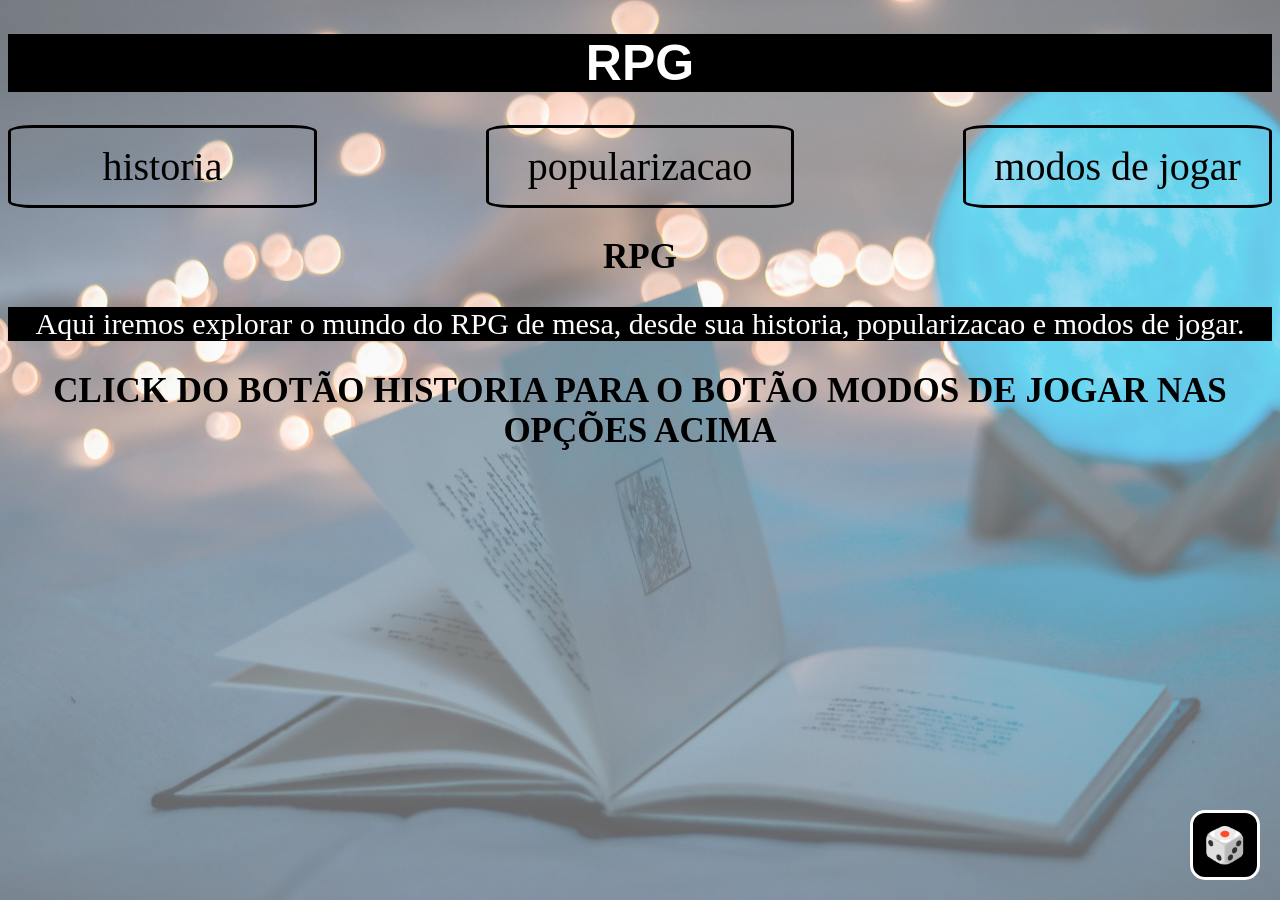
<file: index.html>
<!DOCTYPE html>
<html lang="pt-br">
<head>
    <meta charset="UTF-8">
    <link rel="icon" type="image/png" href="dada.png">

    <meta name="viewport" content="width=device-width, initial-scale=1.0">
    <title>aprendizado rpg de mesa</title>
    <link rel="stylesheet" href="estilo.css">
</head>
<body>
    <h1>RPG</h1>
    
<div id="buscas">
    <a href="historia.html" class="botao-busca">historia</a>
    <a href="popularidade.html" class="botao-busca">popularizacao</a>
    <a href="modosjg.html" class="botao-busca">modos de jogar</a>
</div>

<h2>RPG</h2>
<P>Aqui iremos explorar o mundo do RPG de mesa, desde sua historia, popularizacao e modos de jogar.</P>
<h2>CLICK DO BOTÃO HISTORIA PARA O BOTÃO MODOS DE JOGAR NAS OPÇÕES ACIMA</h2>

</P>


    <script src="rolar.js"></script>
</body>
</html>
</file>
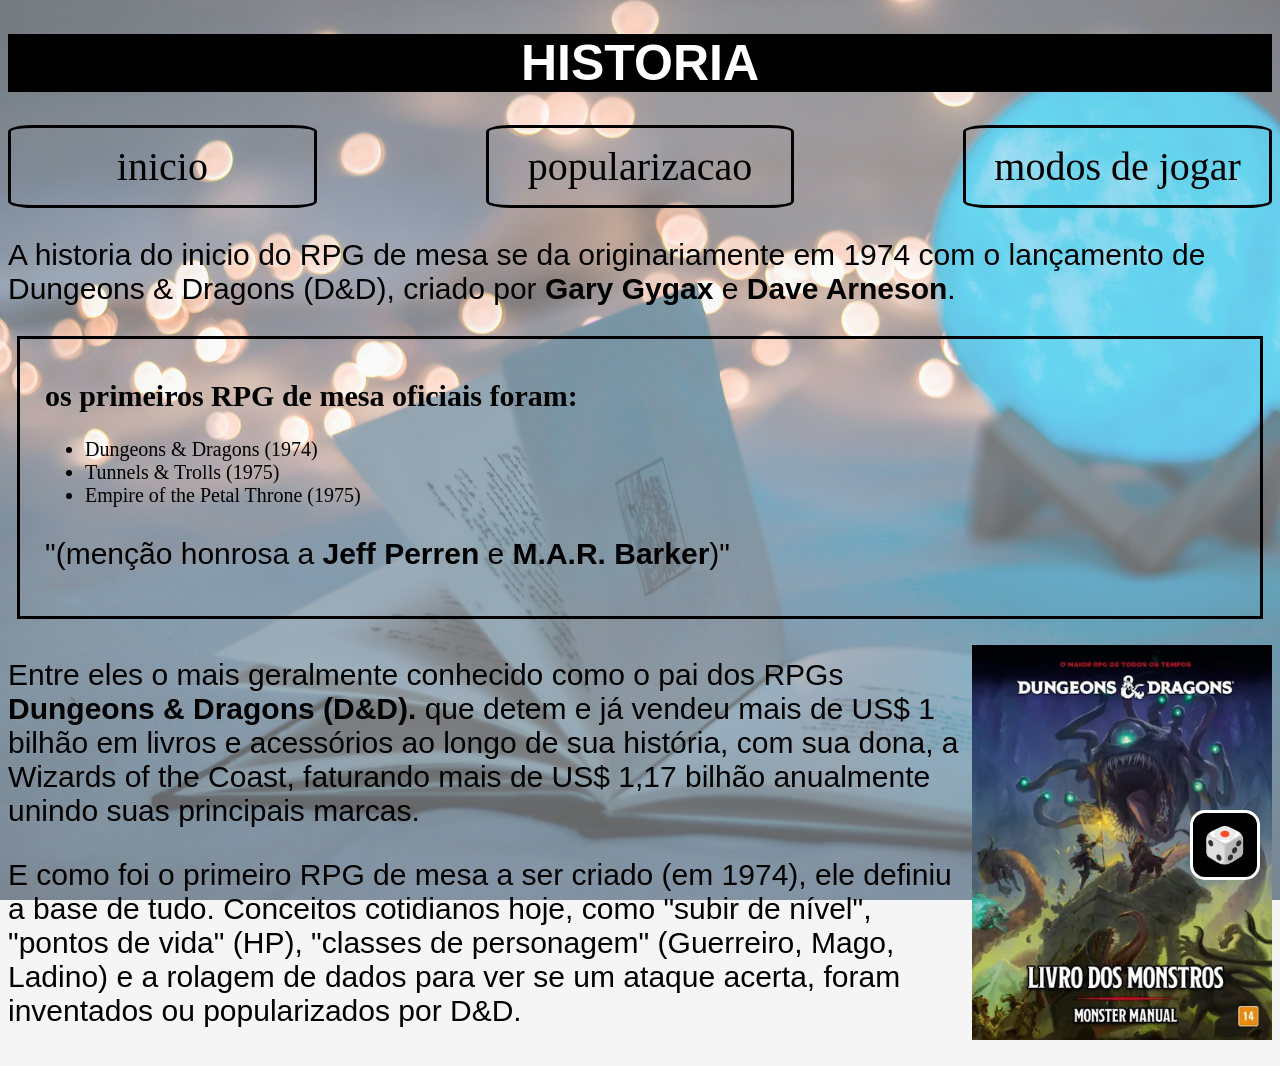
<file: historia.html>
<!DOCTYPE html>
<html lang="pt-br">
<head>
    <meta charset="UTF-8">
    <link rel="icon" type="image/png" href="dada.png">
    <meta name="viewport" content="width=device-width, initial-scale=1.0">
    <title>aprendizado rpg de mesa</title>
    <link rel="stylesheet" href="estiloh.css">
</head>
<body>
    <h1>HISTORIA</h1>
    <div id="buscas">
    <a href="index.html" class="botao-busca">inicio</a>
    <a href="popularidade.html" class="botao-busca">popularizacao</a>
    <a href="modosjg.html" class="botao-busca">modos de jogar</a>
</div>

 <p>A historia do inicio do RPG de mesa se da originariamente em 1974 com o lançamento de Dungeons & Dragons (D&D), criado por <strong>Gary Gygax</strong> e<strong> Dave Arneson</strong>.</p>
 <div id="primeiros">
    <h2>os primeiros RPG de mesa oficiais foram:</h2>
 <ul>
    <li>Dungeons & Dragons (1974)</li>
    <li>Tunnels & Trolls (1975)</li>
    <li>Empire of the Petal Throne (1975)</li>
 </ul>
 <p>"(menção honrosa a <strong>Jeff Perren</strong> e <strong>M.A.R. Barker</strong>)"</p>
 </div>
 <div class="caixa-principal">
 <div class="caixa-texto">
        <p>Entre eles o mais geralmente conhecido como o pai dos RPGs <strong>Dungeons & Dragons (D&D).</strong> que detem e já vendeu mais de US$ 1 bilhão em livros e acessórios ao longo de sua história, com sua dona, a Wizards of the Coast, faturando mais de US$ 1,17 bilhão anualmente unindo suas principais marcas.</p>
        <p>E como foi o primeiro RPG de mesa a ser criado (em 1974), ele definiu a base de tudo. Conceitos cotidianos hoje, como "subir de nível", "pontos de vida" (HP), "classes de personagem" (Guerreiro, Mago, Ladino) e a rolagem de dados para ver se um ataque acerta, foram inventados ou popularizados por D&D.</p>
</div>
 <img src="livro.jpg" alt="Livro de D&D" class="imagem-livro">    
</div>
<script src="rolar.js"></script>
</body>
</html>
</file>
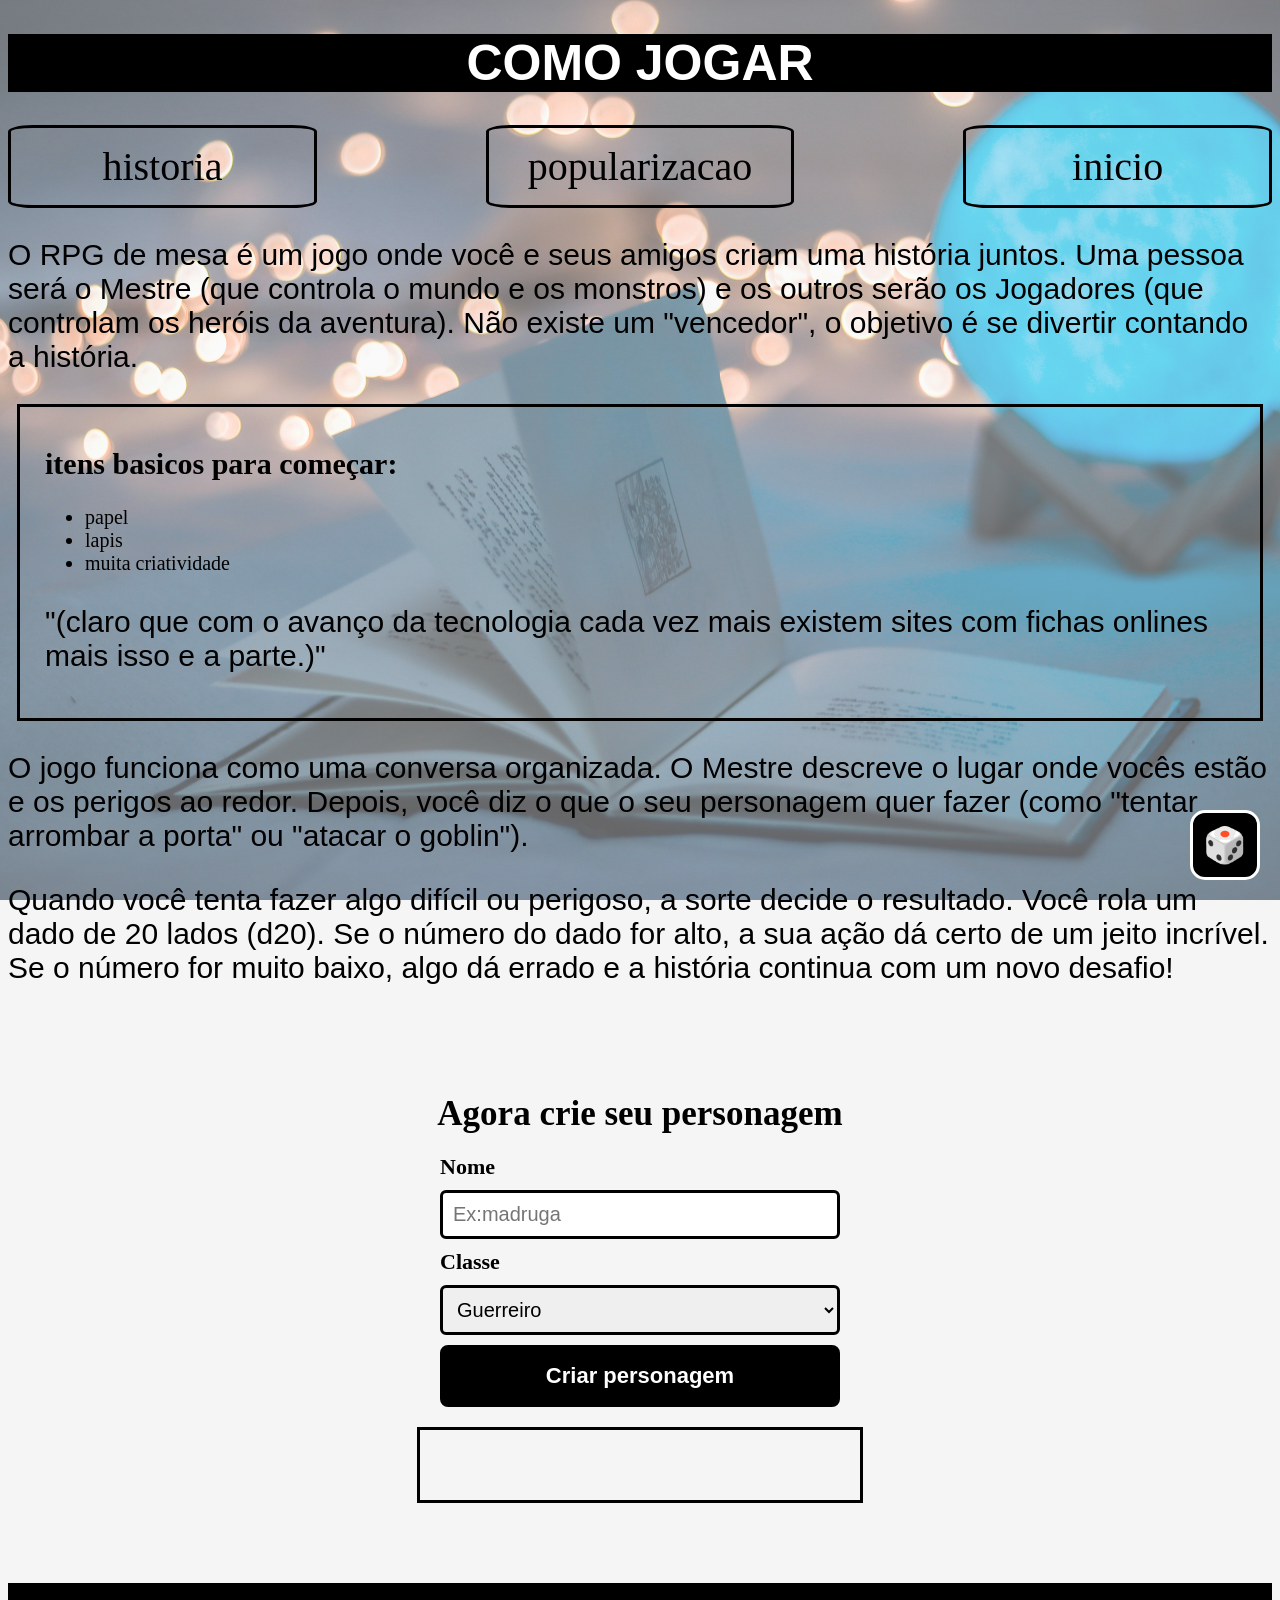
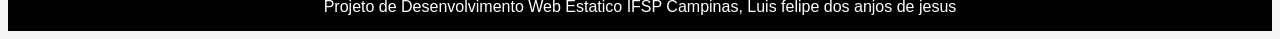
<file: modosjg.html>
<!DOCTYPE html>
<html lang="pt-br">
<head>
    <meta charset="UTF-8">
    <link rel="icon" type="image/png" href="dada.png">
    <meta name="viewport" content="width=device-width, initial-scale=1.0">
    <title>aprendizado rpg de mesa</title>
    <link rel="stylesheet" href="estiloc.css">
</head>
<body>
    <header>
 <h1>COMO JOGAR</h1>
 <nav id="buscas">
    <a href="historia.html" class="botao-busca">historia</a>
    <a href="popularidade.html" class="botao-busca">popularizacao</a>
    <a href="index.html" class="botao-busca">inicio</a>
</nav>
</header>
<main>
    <p>O RPG de mesa é um jogo onde você e seus amigos criam uma história juntos. Uma pessoa será o Mestre (que controla o mundo e os monstros) e os outros serão os Jogadores (que controlam os heróis da aventura). Não existe um "vencedor", o objetivo é se divertir contando a história.</p>
<section id="primeiros">
    <h2>itens basicos para começar:</h2>
    <ul>
        <li>papel</li>
        <li>lapis</li>
        <li>muita criatividade</li>
    </ul>
        <p>"(claro que com o avanço da tecnologia cada vez mais existem sites com fichas onlines mais isso e a parte.)"</p>
        </section>

        <article>
            <p>O jogo funciona como uma conversa organizada. O Mestre descreve o lugar onde vocês estão e os perigos ao redor. Depois, você diz o que o seu personagem quer fazer (como "tentar arrombar a porta" ou "atacar o goblin").</p>
            <p>Quando você tenta fazer algo difícil ou perigoso, a sorte decide o resultado. Você rola um dado de 20 lados (d20). Se o número do dado for alto, a sua ação dá certo de um jeito incrível. Se o número for muito baixo, algo dá errado e a história continua com um novo desafio!</p>
        </article>

 <section class="pergunta-final">
    <h2>Agora crie seu personagem</h2>
    <form id="formFicha">
        <label for="nome">Nome</label>
    <input type="text" id="nome" placeholder="Ex:madruga">
    <label for="classe">Classe</label>
    <select id="classe">
        <option value="Guerreiro">Guerreiro</option>
            <option value="Mago">Mago</option>
            <option value="Ladino">Ladino</option>
            <option value="Clerigo">clerigo</option>
    </select>
    <button type="submit" class="botao-opcao">Criar personagem</button>
</form>
            <div id="resultado"></div>
        </section>
    </main>
    <footer>
        <p>Projeto de Desenvolvimento Web Estatico IFSP Campinas, Luis felipe dos anjos de jesus</p>
    </footer>
    <script src="rolar.js"></script>
    <script src="jogador.js"></script>
</body>
</html>
</file>
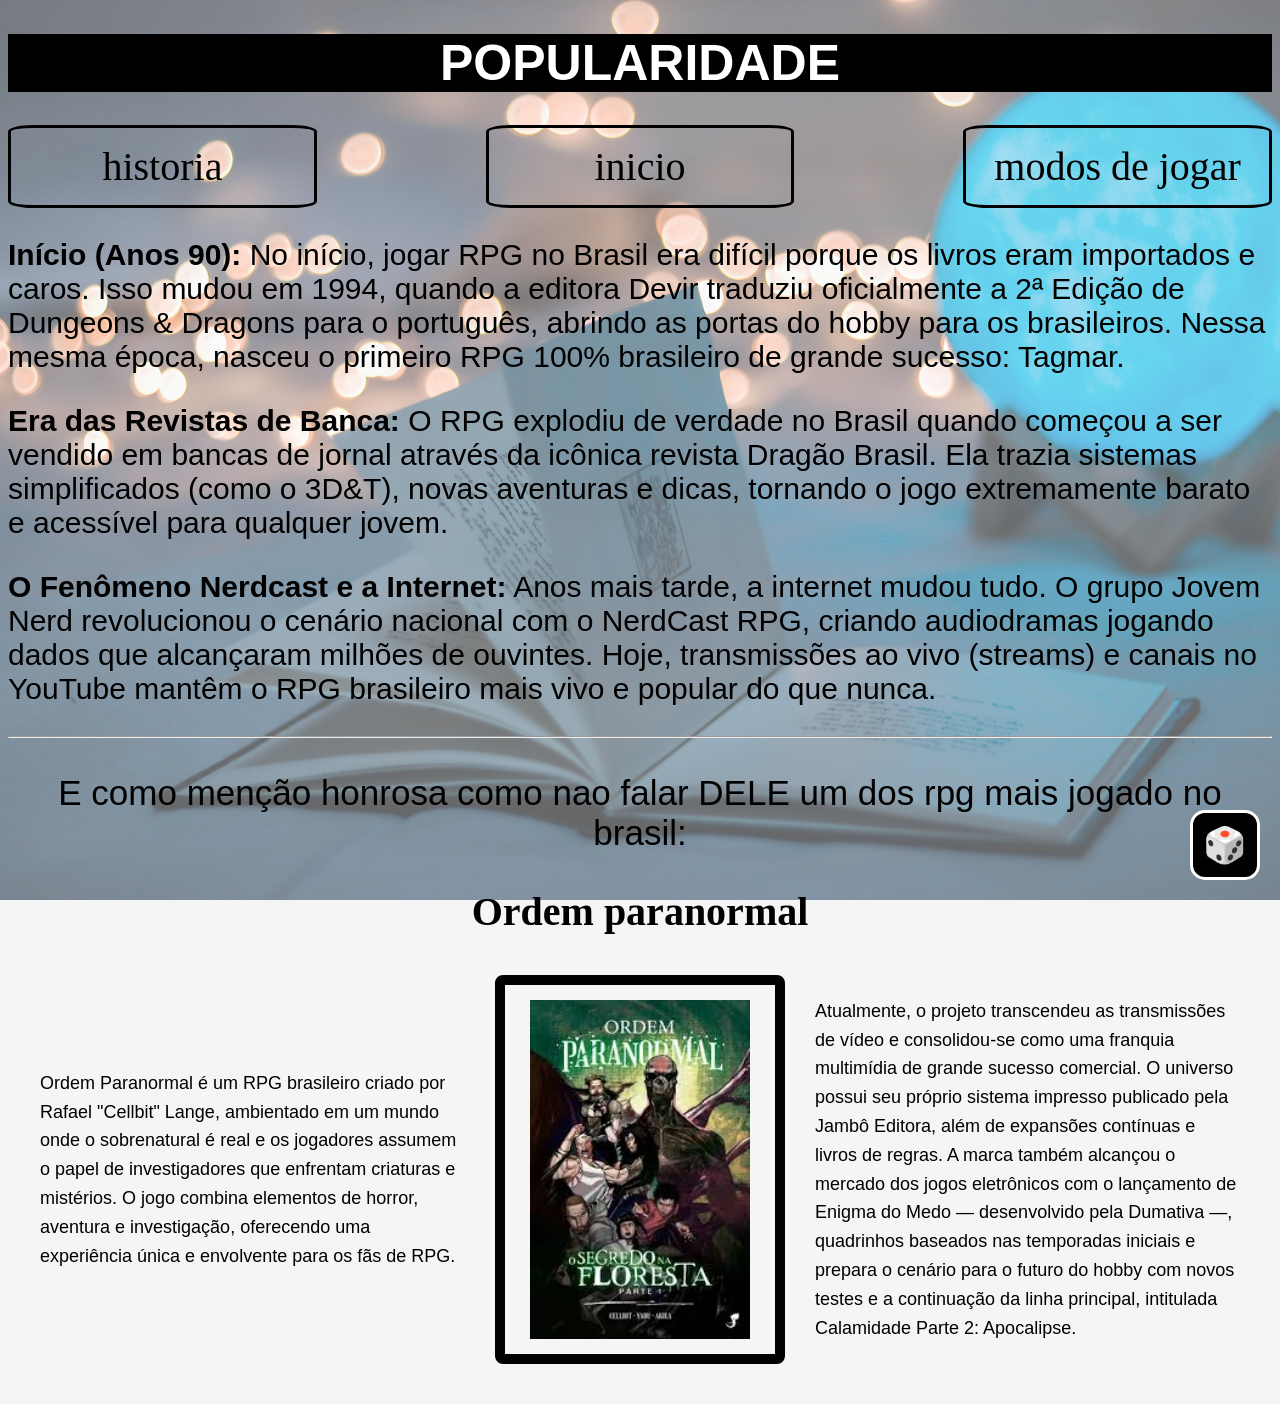
<file: popularidade.html>
<!DOCTYPE html>
<html lang="pt-br">
<head>
    <meta charset="UTF-8">
    <link rel="icon" type="image/png" href="dada.png">
    <meta name="viewport" content="width=device-width, initial-scale=1.0">
    <title>aprendizado rpg de mesa</title>
    <link rel="stylesheet" href="estilop.css">
</head>
<body>
    <h1>POPULARIDADE</h1>
    <div id="buscas">
    <a href="historia.html" class="botao-busca">historia</a>
    <a href="index.html" class="botao-busca">inicio</a>
    <a href="modosjg.html" class="botao-busca">modos de jogar</a>
    </div>
    
<p><strong>Início (Anos 90):</strong> No início, jogar RPG no Brasil era difícil porque os livros eram importados e caros. Isso mudou em 1994, quando a editora Devir traduziu oficialmente a 2ª Edição de Dungeons & Dragons para o português, abrindo as portas do hobby para os brasileiros. Nessa mesma época, nasceu o primeiro RPG 100% brasileiro de grande sucesso: Tagmar.</p>
<p><strong>Era das Revistas de Banca:</strong> O RPG explodiu de verdade no Brasil quando começou a ser vendido em bancas de jornal através da icônica revista Dragão Brasil. Ela trazia sistemas simplificados (como o 3D&T), novas aventuras e dicas, tornando o jogo extremamente barato e acessível para qualquer jovem.</p>
<p><strong>O Fenômeno Nerdcast e a Internet:</strong> Anos mais tarde, a internet mudou tudo. O grupo Jovem Nerd revolucionou o cenário nacional com o NerdCast RPG, criando audiodramas jogando dados que alcançaram milhões de ouvintes. Hoje, transmissões ao vivo (streams) e canais no YouTube mantêm o RPG brasileiro mais vivo e popular do que nunca.</p>
<hr>
<p id="goat">E como menção honrosa como nao falar DELE um dos rpg mais jogado no brasil:</p>
<h2>Ordem paranormal</h2>
<div class="ordem">
<p>Ordem Paranormal é um RPG brasileiro criado por Rafael "Cellbit" Lange, ambientado em um mundo onde o sobrenatural é real e os jogadores assumem o papel de investigadores que enfrentam criaturas e mistérios. O jogo combina elementos de horror, aventura e investigação, oferecendo uma experiência única e envolvente para os fãs de RPG.</p>
<img src="livro1.jpg" alt="Livro de Ordem Paranormal" class="imagem-livro"> 
 <p>Atualmente, o projeto transcendeu as transmissões de vídeo e consolidou-se como uma franquia multimídia de grande sucesso comercial. O universo possui seu próprio sistema impresso publicado pela Jambô Editora, além de expansões contínuas e livros de regras. A marca também alcançou o mercado dos jogos eletrônicos com o lançamento de Enigma do Medo — desenvolvido pela Dumativa —, quadrinhos baseados nas temporadas iniciais e prepara o cenário para o futuro do hobby com novos testes e a continuação da linha principal, intitulada Calamidade Parte 2: Apocalipse.</p>
</div>
<script src="rolar.js"></script>

</body>
</html>
</file>
<file: estilo.css>
h1{
    background-color: black;
    color: white;
    text-align: center;
    font-size: 50px;
    font-family:sans-serif;
}
h2{
    text-align: center;
    font-size: 35px;
}
p{
    font-size: 30px;
    color: white;
    text-align: center;
    background-color: black;
    font-family:Georgia, 'Times New Roman', Times, serif;
}
body{
    background-color: whitesmoke;
    background-image: linear-gradient(rgba(255,255,255,0.4), rgba(255,255,255,0.4)), url("fundo.jpg");
    background-size: cover;
    background-position: center;
    background-repeat: no-repeat;
    background-attachment: fixed;
}
#buscas{
    font-size: 40px;
    justify-content: space-between;
    display: flex;

}
#buscas a {
    color: black;
    border: 3px solid black;
    border-radius: 8%;
    padding: 15px 25px;  
    margin: 0;               
    text-align: center;      
    flex: 2;              
    max-width: 20%;       
    text-decoration: none;
} 
#dado {
    position: fixed;
    bottom: 20px;
    right: 20px;
    width: 70px;
    height: 70px;
    font-size: 35px;
    background-color: black;
    color: white;
    border: 3px solid white;
    border-radius: 15px;
    cursor: pointer;
    z-index: 1000;
}

#dado:hover {
    transform: scale(1.1);
}

#dado.rolando {
    animation: girar 0.6s ease-in-out;
}

@keyframes girar {
    from { transform: rotate(0deg); }
    to   { transform: rotate(720deg); }
}
@media (max-width: 768px) {
     #buscas {
        flex-direction: column; 
        gap: 10px;              
    }

    #buscas a {
        max-width: 100%;        
        font-size: 24px;        
        padding: 10px 15px;     
    }
}
</file>
<file: estiloh.css>
h1{
    background-color: black;
    color: white;
    text-align: center;
    font-size: 50px;
    font-family:sans-serif;
}
body{
    background-color: whitesmoke;
    background-image: linear-gradient(rgba(255,255,255,0.4), rgba(255,255,255,0.4)), url("fundo.jpg");
    background-size: cover;
    background-position: center;
    background-repeat: no-repeat;
    background-attachment: fixed;
}
p{
    font-size: 30px;
    color: black;
    font-family:Arial, Helvetica, sans-serif;
}
#primeiros{
    font-size: 20px;
    color: black;
    border: 3px solid black;
    padding: 15px 25px;  
    margin: 9px; 
    
}
.caixa-principal {
    display: flex;       
    align-items: center;
}   
.caixa-texto {
    flex: 1; 
}
.imagem-livro {
    width: 300px;        
    height: auto;       
}
body{
    background-color: whitesmoke;
}
#buscas{
    font-size: 40px;
    justify-content: space-between;
    display: flex;

}
#buscas a {
    color: black;
    border: 3px solid black;
    border-radius: 8%;
    padding: 15px 25px;  
    margin: 0;               
    text-align: center;      
    flex: 2;              
    max-width: 20%;       
    text-decoration: none;
} 
#dado {
    position: fixed;
    bottom: 20px;
    right: 20px;
    width: 70px;
    height: 70px;
    font-size: 35px;
    background-color: black;
    color: white;
    border: 3px solid white;
    border-radius: 15px;
    cursor: pointer;
    z-index: 1000;
}

#dado:hover {
    transform: scale(1.1);
}

#dado.rolando {
    animation: girar 0.6s ease-in-out;
}

@keyframes girar {
    from { transform: rotate(0deg); }
    to   { transform: rotate(720deg); }
}
@media (max-width: 768px) {
     #buscas {
        flex-direction: column; 
        gap: 10px;              
    }

    #buscas a {
        max-width: 100%;        
        font-size: 24px;        
        padding: 10px 15px;     
    }
    .caixa-principal {
        flex-direction: column; 
        text-align: center;     
        gap: 15px;             
    }

    .imagem-livro {
        width: 200px;           
        max-width: 80%;         
        margin: 0 auto;    
    }
}
</file>
<file: estiloc.css>
h1{
    background-color: black;
    color: white;
    text-align: center;
    font-size: 50px;
    font-family:sans-serif;
}
body{
    background-color: whitesmoke;
    background-image: linear-gradient(rgba(255,255,255,0.4), rgba(255,255,255,0.4)), url("fundo.jpg");
    background-size: cover;
    background-position: center;
    background-repeat: no-repeat;
    background-attachment: fixed;
}
#primeiros{
    font-size: 20px;
    color: black;
    border: 3px solid black;
    padding: 15px 25px;  
    margin: 9px; 
    
}
p{
    font-size: 30px;
    color: black;
    font-family:Arial, Helvetica, sans-serif;
}
.pergunta-final {
    text-align: center;
    margin: 60px auto;
    padding: 20px;
    max-width: 600px;
}

.pergunta-final h2 {
    font-size: 35px;
    margin-bottom: 20px;
}
.botoes-decisao {
    display: flex;
    justify-content: center;
    gap: 30px;
}
.botao-opcao {
    background-color: black;
    color: white;
    border: 3px solid black;
    padding: 15px 35px;
    font-size: 22px;
    font-weight: bold;
    cursor: pointer;
    border-radius: 8px;
}
.botao-opcao:hover {
    transform: scale(1.1);
    background-color: white;
    color: black;
}
#buscas{
    font-size: 40px;
    justify-content: space-between;
    display: flex;

}
#buscas a {
    color: black;
    border: 3px solid black;
    border-radius: 8%;
    padding: 15px 25px;  
    margin: 0;               
    text-align: center;      
    flex: 2;              
    max-width: 20%;       
    text-decoration: none;
} 
#dado {
    position: fixed;
    bottom: 20px;
    right: 20px;
    width: 70px;
    height: 70px;
    font-size: 35px;
    background-color: black;
    color: white;
    border: 3px solid white;
    border-radius: 15px;
    cursor: pointer;
    z-index: 1000;
}
#dado:hover {
    transform: scale(1.1);
}
#dado.rolando {
    animation: girar 0.6s ease-in-out;
}
@keyframes girar {
    from { transform: rotate(0deg); }
    to   { transform: rotate(720deg); }
}
@media (max-width: 768px) {
     #buscas {
        flex-direction: column; 
        gap: 10px;              
    }

    #buscas a {
        max-width: 100%;        
        font-size: 24px;        
        padding: 10px 15px;     
    }
}
form {
    display: flex;
    flex-direction: column;
    gap: 10px;
    max-width: 400px;
    margin: 0 auto;
    text-align: left;
}
label {
    font-size: 22px; 
    font-weight: bold; }
input, select {
    padding: 10px;
    font-size: 20px;
    border: 3px solid black;
    border-radius: 6px;
}
#resultado {
    margin: 20px auto 0;
    max-width: 400px;
    font-size: 24px;
    border: 3px solid black;
    padding: 10px 20px;
    min-height: 50px;
    text-align: left;
}
footer { 
    background: black; 
    color: white; 
    text-align: center; 
    margin-top: 30px; 
}
footer p { 
    font-size: 16px; 
    color: white; 
    margin: 0; 
    padding: 15px; 
}
</file>
<file: estilop.css>
h1{
    background-color: black;
    color: white;
    text-align: center;
    font-size: 50px;
    font-family:sans-serif;
}
body{
    background-color: whitesmoke;
    background-image: linear-gradient(rgba(255,255,255,0.4), rgba(255,255,255,0.4)), url("fundo.jpg");
    background-size: cover;
    background-position: center;
    background-repeat: no-repeat;
    background-attachment: fixed;
}
p{
    font-size: 30px;
    color: black;
    font-family:Arial, Helvetica, sans-serif;
}
#goat{
    font-size: 35px;
    color: black;
    text-align: center;
}
h2{
    text-align: center;
    font-size: 40px;
}
img{
    display: block;
    margin: 0 auto;
    text-align: center;
    width: 200px;
    height: auto;
    color: black;
    border: 10px solid black;
    padding: 15px 25px;  

    
}
#ordem{
    display: flex-box;       
    align-items: center;
    justify-content: center;
    gap: 20px;           
    margin-top: 20px;    
}
.ordem {
    display: flex;
    align-items: center;      
    justify-content: center;   
    gap: 30px;                 
    max-width: 1200px;
    margin: 40px auto;
    padding: 0 20px;
}
.ordem p {
    flex: 1;                   
    font-size: 18px;
    line-height: 1.6;
    color: black;             
    text-align: left;        
}

.ordem .imagem-livro {
    width: 220px;              
    height: auto;
    flex-shrink: 0;            
    border-radius: 8px;        
    
}
#buscas{
    font-size: 40px;
    justify-content: space-between;
    display: flex;

}
#buscas a {
    color: black;
    border: 3px solid black;
    border-radius: 8%;
    padding: 15px 25px;  
    margin: 0;               
    text-align: center;      
    flex: 2;              
    max-width: 20%;       
    text-decoration: none;
} 
#dado {
    position: fixed;
    bottom: 20px;
    right: 20px;
    width: 70px;
    height: 70px;
    font-size: 35px;
    background-color: black;
    color: white;
    border: 3px solid white;
    border-radius: 15px;
    cursor: pointer;
    z-index: 1000;
}

#dado:hover {
    transform: scale(1.1);
}

#dado.rolando {
    animation: girar 0.6s ease-in-out;
}

@keyframes girar {
    from { transform: rotate(0deg); }
    to   { transform: rotate(720deg); }
}
@media (max-width: 768px) {
     #buscas {
        flex-direction: column; 
        gap: 10px;              
    }

    #buscas a {
        max-width: 100%;        
        font-size: 24px;        
        padding: 10px 15px;     
    }
    .ordem {
        flex-direction: column; 
        gap: 20px;
    }
    .ordem p {
        text-align: center;   
    }
    .ordem .imagem-livro {
        width: 150px;         
    }
}
</file>
